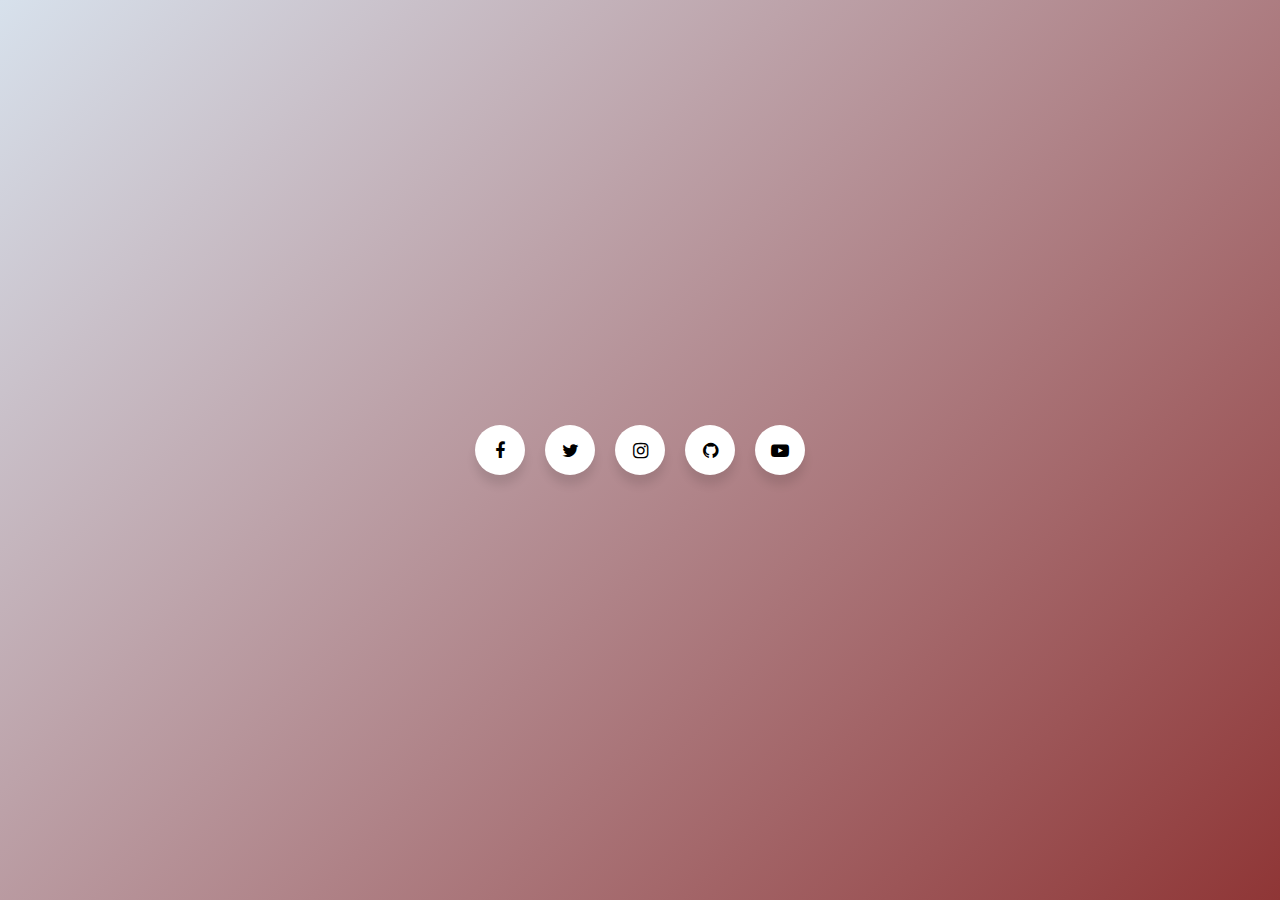
<file: petits projets/index.html>
<!DOCTYPE html>
<html lang="en">
<head>
    <meta charset="UTF-8">
    <meta name="viewport" content="width=device-width, initial-scale=1.0">
    <title>Document</title>
    <link rel="stylesheet" type="text/css" href="styles.css" />
    <link rel="stylesheet" href="https://cdnjs.cloudflare.com/ajax/libs/font-awesome/4.7.0/css/font-awesome.min.css">
    <!-- Lien vers la  bibliothèque CSS Font Awesome pour l’utilisation des icônes de médias sociaux. -->
</head>
<body>
  <div class="wrapper"> <!-- Un élément div de conteneur qui encapsule toutes les icônes de médias sociaux.
    Blocs d’icônes de médias sociaux-->
        <!-- class="icon facebook » : Ajoute deux classes au div : icon pour le style général des icônes et facebook pour un style spécifique pour Facebook. -->
        <div class="icon facebook">
            <div class="tooltip">Facebook</div>
            <span><i class="fa fa-facebook"></i></span>
        </div>

        <div class="icon new-twitter">
            <div class="tooltip">X</div> <!--Contient un div avec l’info-bulle de la classe qui affiche le texte de l’info-bulle lorsqu’il est survolé.-->
            <span><i class="fa fa-twitter"></i></span>
        </div> <!--Utilise un élément contenant un élément avec les classes Font Awesome (fa et fa-facebook) pour afficher l’icône Facebook.<span><i>-->
       
        <div class="icon instagram">
            <div class="tooltip">Instagram</div>
            <span><i class="fa fa-instagram"></i></span>
        </div>

        <div class="icon github">
            <div class="tooltip">Github</div>
            <span><i class="fa fa-github"></i></span>
        </div>

        <div class="icon youtube">
            <div class="tooltip">YouTube</div>
            <span><i class="fa fa-youtube-play"></i></span>
        </div>
    </div>
    
</body>
</html>
</file>
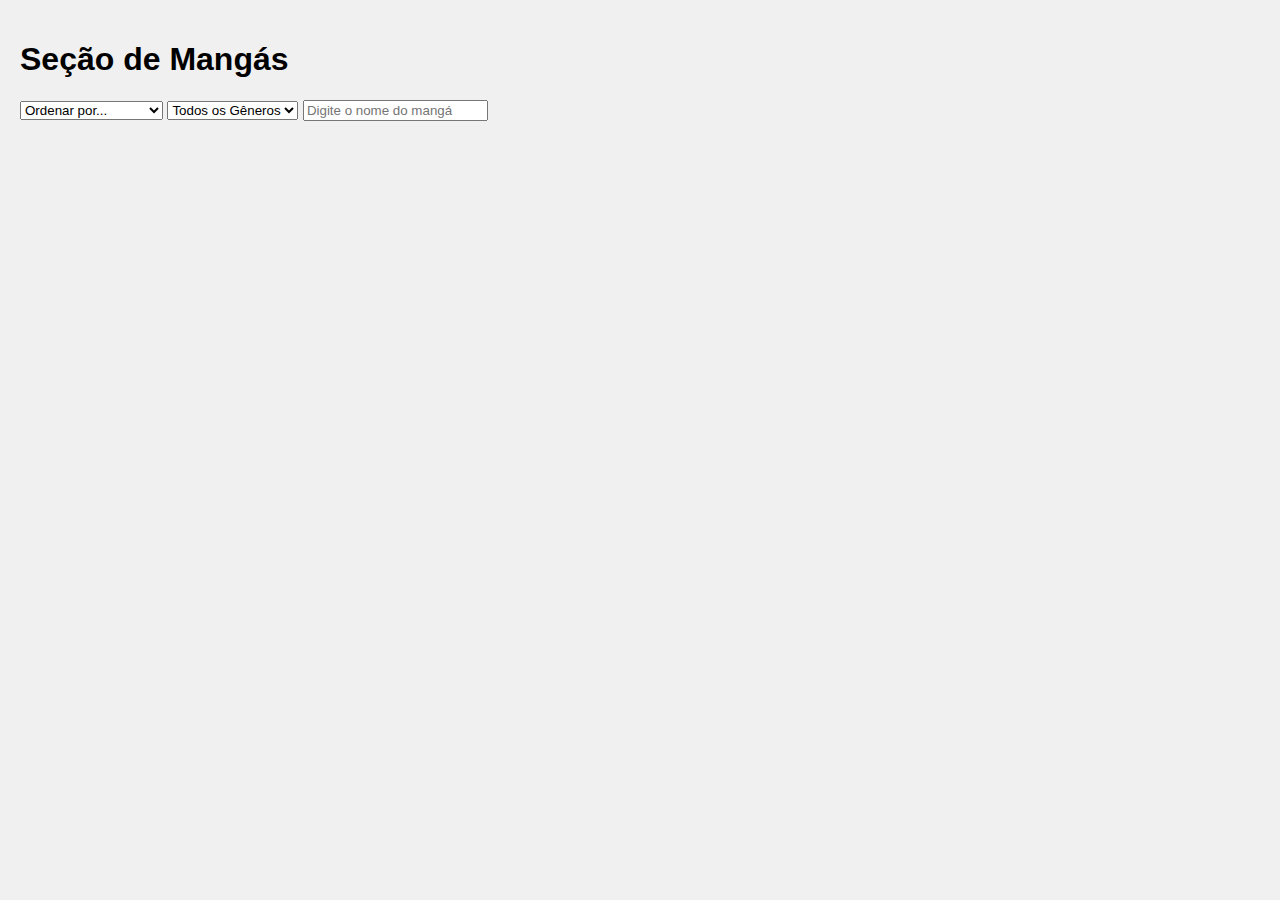
<file: sitemanga/index.html>
<!DOCTYPE html>
<html>
<head>
    <title>Meu Site de Mangá</title>
    <link rel="stylesheet" href="styles.css">
</head>
<body>
    <h1>Seção de Mangás</h1>

    <select id="sortSelect">
        <option value="none">Ordenar por...</option>
        <option value="ascending">Título (Crescente)</option>
        <option value="descending">Título (Decrescente)</option>
        <option value="recent">Mais Recentes</option>
    </select>

    <select id="genreSelect">
        <option value="all">Todos os Gêneros</option>
        </select>

    <input type="text" id="searchInput" placeholder="Digite o nome do mangá">
    <ul id="mangas"></ul>

    <script src="script.js"></script>
</body>
</html>
</file>
<file: petits projets/styles.css>
@import url("https://fonts.googleapis.com/css2?family=Poppins&display=swap");/*Cela importe la police « Poppins » de Google Fonts, ce qui la rend disponible pour une utilisation dans les styles.*/

/*Cela réinitialise la marge et le remplissage par défaut pour tous les éléments et définit la propriété box-sizing sur border-box pour inclure le remplissage et la bordure dans la largeur et la hauteur totales de l’élément.*/
* {
margin: 0;
padding: 0;
box-sizing: border-box;
}

/* Cela supprime les contours du focus par défaut et appuyez sur la couleur de surbrillance pour les éléments ciblés et actifs. */
*:focus,*:active {
outline: none !important;
-webkit-tap-highlight-color: transparent;
}

/* Style HTML et corps */
html, /**/
body {
display: grid;/* Utilise la disposition en grille.*/
height: 100vh;/*Définit la hauteur à 100% de la hauteur de la fenêtre d’affichage.*/
width: 100%;/*Définit la largeur à 100% de la largeur de la fenêtre d’affichage.*/
font-family: "Poppins", sans-serif;/*Définit la famille de polices sur.*/
place-items: center;/* Centre les éléments horizontalement et verticalement.*/
background: linear-gradient(315deg, #8f3636, #d7e1ec);/*Définit un arrière-plan de dégradé linéaire.*/
}

.wrapper {
display: inline-flex;/*Cela définit le wrapper pour qu’il utilise la disposition flexbox en ligne.*/
}

/*  Icônes de style */
.wrapper .icon {
position: relative; /* positionne l’icône par rapport à sa position normale.*/
background: #ffffff;/*Définit la couleur d’arrière-plan sur blanc.*/
border-radius: 50%;/*Rend l’icône circulaire.*/
padding: 15px;/*Ajoute un rembourrage à l’intérieur de l’icône.*/
margin: 10px;/*Ajoute une marge autour de l’icône.*/
width: 50px;/* définit les dimensions de l’icône.*/
height: 50px; /*définit les dimensions de l’icône.*/
font-size: 18px;/*Définit la taille de la police.*/
display: flex;/*Utilise la disposition flexbox.*/
justify-content: center;/*Centre le contenu horizontalement.*/
align-items: center;/*Centre le contenu verticalement.*/
flex-direction: column;/*aligne le contenu dans une colonne.*/
box-shadow: 0 10px 10px rgba(0, 0, 0, 0.1);/*Ajoute une ombre.*/
cursor: pointer;/*transforme le curseur en pointeur.*/
/*Ajoute un effet de transition pour les animations.*/
transition: all 0.2s cubic-bezier(0.68, -0.55, 0.265, 1.55);
-webkit-border-radius: 50%;
-moz-border-radius: 50%;
-ms-border-radius: 50%;
-o-border-radius: 50%;
-webkit-transition: all 0.2s cubic-bezier(0.68, -0.55, 0.265, 1.55);
-moz-transition: all 0.2s cubic-bezier(0.68, -0.55, 0.265, 1.55);
-ms-transition: all 0.2s cubic-bezier(0.68, -0.55, 0.265, 1.55);
-o-transition: all 0.2s cubic-bezier(0.68, -0.55, 0.265, 1.55);
}

/* 7. Infobulles de style*/
.wrapper .tooltip {
position: absolute;/* positionne l’info-bulle de manière absolue.*/
top: 0;/* Positionne l’info-bulle en haut.*/
font-size: 14px;/*Définit la taille de la police.*/
background: #fff;/*Définit la couleur d’arrière-plan sur blanc.*/
color: #ffffff;/*Définit la couleur du texte sur blanc (bien qu’elle ne soit pas visible sur un fond blanc).*/
padding: 5px 8px;/*Ajoute un rembourrage à l’intérieur de l’infobulle.*/
box-shadow: 0 10px 10px rgba(0, 0, 0, 0.1);/*Ajoute une ombre.*/
opacity: 0;/*rend l’infobulle initialement invisible. */
pointer-events: none;/*Désactive les événements de pointeur.*/
border-radius: 4px;/*Arrondit les coins.*/
transition: all 0.3s cubic-bezier(0.68, -0.55, 0.265, 1.55);
-webkit-transition: all 0.3s cubic-bezier(0.68, -0.55, 0.265, 1.55);
-moz-transition: all 0.3s cubic-bezier(0.68, -0.55, 0.265, 1.55);
-ms-transition: all 0.3s cubic-bezier(0.68, -0.55, 0.265, 1.55);
-o-transition: all 0.3s cubic-bezier(0.68, -0.55, 0.265, 1.55);
-webkit-border-radius: 4px;
-moz-border-radius: 4px;
-ms-border-radius: 4px;
-o-border-radius: 4px;
}

/*Flèche d’info-bulle de style*/
.wrapper .tooltip::before {
position: absolute; /*positionne la flèche de manière absolue.*/
content: "";/*Crée un pseudo-élément.*/
height: 8px;/*définit les dimensions de la flèche.*/
width: 8px;/*définit les dimensions de la flèche.*/
background: #fff;/*Définit la couleur d’arrière-plan.*/
bottom: -3px;/* Positionne la flèche en bas.*/
left: 50%;/*Centre la flèche horizontalement.*/
transform: translate(-50%) rotate(45deg);/*Déplace la flèche à la bonne position et la fait pivoter.*/
/**/
transition: all 0.3s cubic-bezier(0.68, -0.55, 0.265, 1.55);
-webkit-transform: translate(-50%) rotate(45deg);
-moz-transform: translate(-50%) rotate(45deg);
-ms-transform: translate(-50%) rotate(45deg);
-o-transform: translate(-50%) rotate(45deg);
-webkit-transition: all 0.3s cubic-bezier(0.68, -0.55, 0.265, 1.55);
-moz-transition: all 0.3s cubic-bezier(0.68, -0.55, 0.265, 1.55);
-ms-transition: all 0.3s cubic-bezier(0.68, -0.55, 0.265, 1.55);
-o-transition: all 0.3s cubic-bezier(0.68, -0.55, 0.265, 1.55);
}

/*Effets de survol pour l’infobulle*/
.wrapper .icon:hover .tooltip {
top: -45px;/*Déplace l’infobulle vers le haut au survol.*/
opacity: 1;/*Rend l’infobulle visible.*/
visibility: visible;/*Garantit que l’info-bulle est visible.*/
pointer-events: auto;/*Active les événements de pointeur.*/
}

/*Effets de survol pour l’ombre du texte de l’icône*/
.wrapper .icon:hover span,
.wrapper .icon:hover .tooltip {
text-shadow: 0 -1px 0 rgba(0, 0, 0, 0.01); /*Ajoute une légère ombre de texte à la portée et au texte de l’info-bulle au survol.*/
}

/*Effets de survol pour des icônes spécifiques*/
.wrapper .facebook:hover,
.wrapper .facebook:hover .tooltip,
.wrapper .facebook:hover .tooltip::before {
background: #3b5999;
color: #fff;
}

.wrapper .new-twitter:hover,
.wrapper .new-twitter:hover .tooltip,
.wrapper .new-twitter:hover .tooltip::before {
background: #000000ec;
color: #fff;
}

.wrapper .instagram:hover,
.wrapper .instagram:hover .tooltip,
.wrapper .instagram:hover .tooltip::before {
background: #e1306c;
color: #fff;
}

.wrapper .github:hover,
.wrapper .github:hover .tooltip,
.wrapper .github:hover .tooltip::before {
background: #333333;
color: #fff;
}

.wrapper .youtube:hover,
.wrapper .youtube:hover .tooltip,
.wrapper .youtube:hover .tooltip::before {
background: #e92828;
color: #fff;
}
</file>
<file: sitemanga/styles.css>
body {
    font-family: Arial, sans-serif;
    margin: 0;
    padding: 20px;
    background-color: #f0f0f0;
}

nav ul {
    list-style: none;
    display: flex;
}

nav li {
    margin-right: 10px;
    padding: 5px 10px;
    cursor: pointer;
}

#mangas {
    display: grid;
    grid-template-columns: repeat(auto-fill, minmax(200px, 1fr));
    gap: 20px;
}

.manga-card {
    background-color: white;
    border-radius: 8px;
    box-shadow: 0 2px 4px rgba(0, 0, 0, 0.1);
    overflow: hidden;
    transition: transform 0.3s ease;
}

.manga-card:hover {
    transform: translateY(-5px);
}

.manga-cover {
    width: 100%;
    height: 250px;
    object-fit: cover;
}

.manga-info {
    padding: 15px;
}

.manga-info h2 {
    margin: 0 0 10px 0;
    font-size: 1.2em;
}

.manga-info p {
    margin: 5px 0;
    font-size: 0.9em;
    color: #666;
}
</file>
